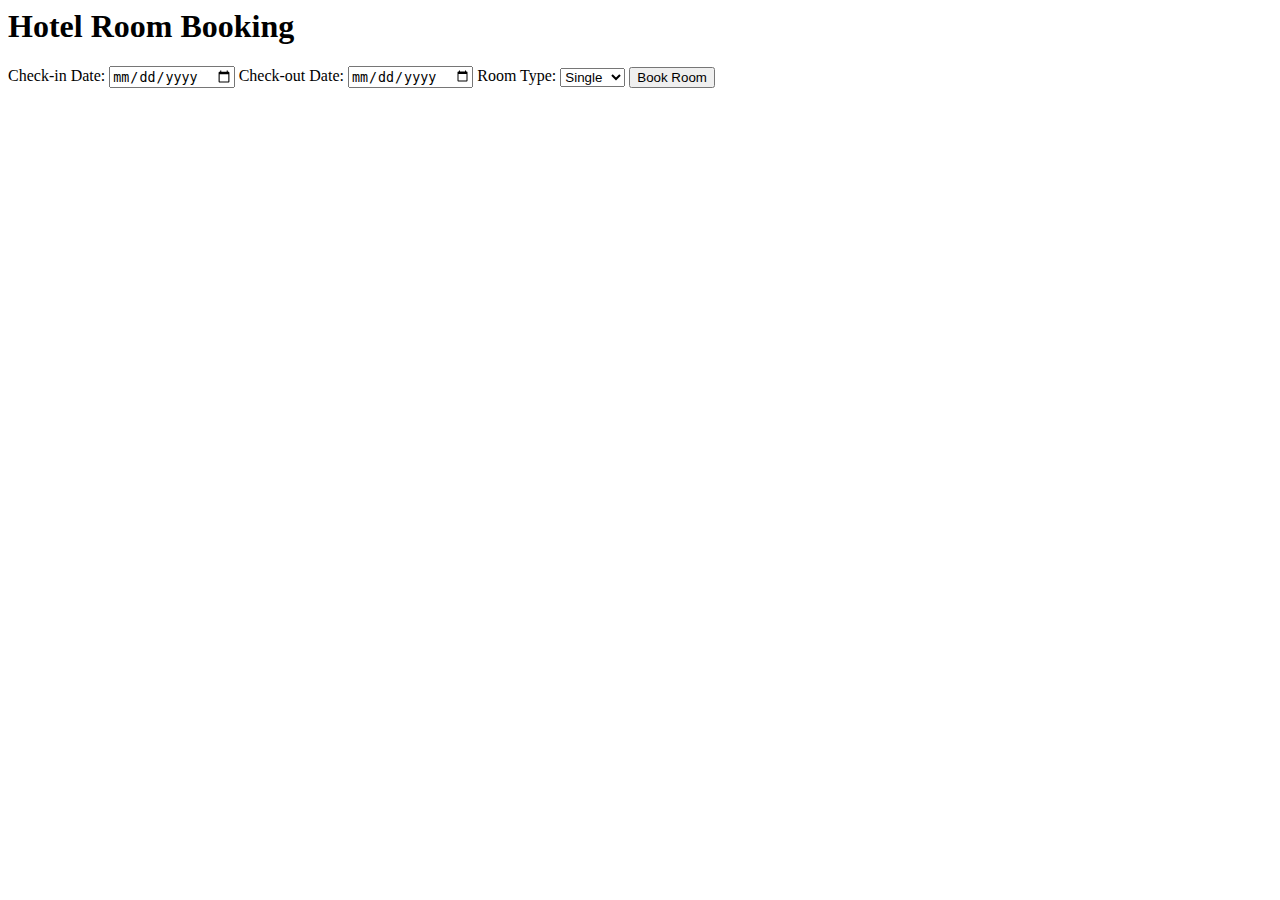
<file: index.html>
<body>
  <header>

<h1>Hotel Room Booking</h1>
</header>
<form>
<label for="check-in">Check-in Date:</label>
<input type="date" id="check-in" name="check-in">
<label for="check-out">Check-out Date:</label>
<input type="date" id="check-out" name="check-out">
<label for="room-type">Room Type:</label>
<select id="room-type" name="room-type">
<option value="single">Single</option>
<option value="double">Double</option>
<option value="suite">Suite</option>
</select>
<button type="submit">Book Room</button>
</form>
</body>
</file>
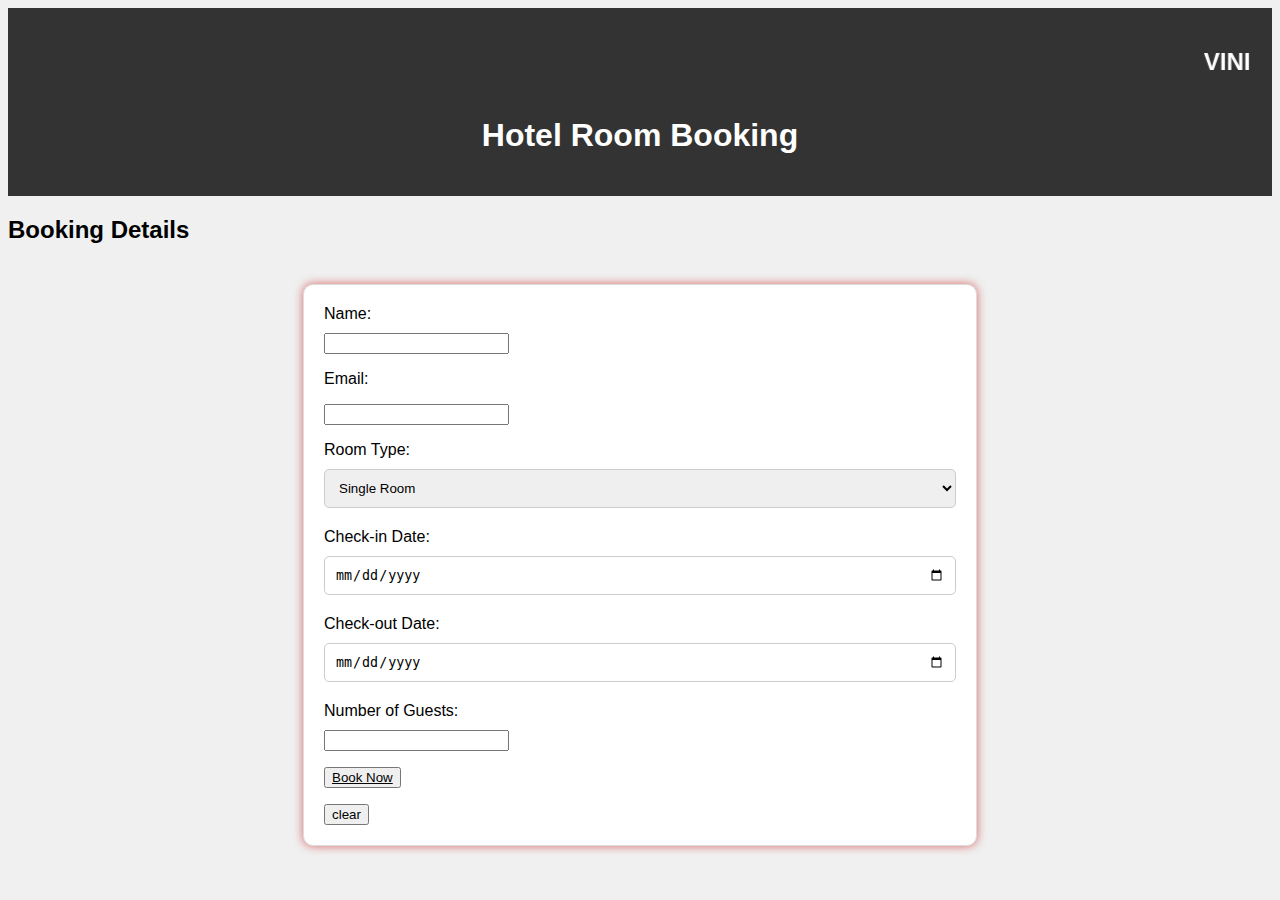
<file: book.html>
<html>
<head>
	<title>Hotel Room Booking</title>
	<link rel="stylesheet" href="style.css">
</head>
<body>
	<header>
        <marquee><h2>VINI Hotel Chikkamagalur District Balehonnur-577112</h2></marquee>
		<h1>Hotel Room Booking</h1>
	</header>

        <section class="booking-details">
            <h2>Booking Details</h2>
            <form>
              <label for="name">Name:</label>
              <input type="text" id="name" name="name" required>
              <p><label for="email">Email:</label></p>
              <p><input type="email" id="email" name="email" required></p>
              <label for="room-type">Room Type:</label>
              <select id="room-type" name="room-type" required>
                <option value="single">Single Room</option>
                <option value="double">Double Room</option>
              </select>
              <label for="check-in">Check-in Date:</label>
              <input type="date" id="check-in" name="check-in" required>
              <label for="check-out">Check-out Date:</label>
              <input type="date" id="check-out" name="check-out" required>
              <label for="guests">Number of Guests:</label>
              <input type="number" id="guests" name="guests" required>
              <p><button type="submit"><a href="booking.html" style="color:#020303;">Book Now</a></button></p>
              
              
               <input type="reset" value="clear"/>
  
            </form>
          </section>
        
	
</body>
</html>
</file>
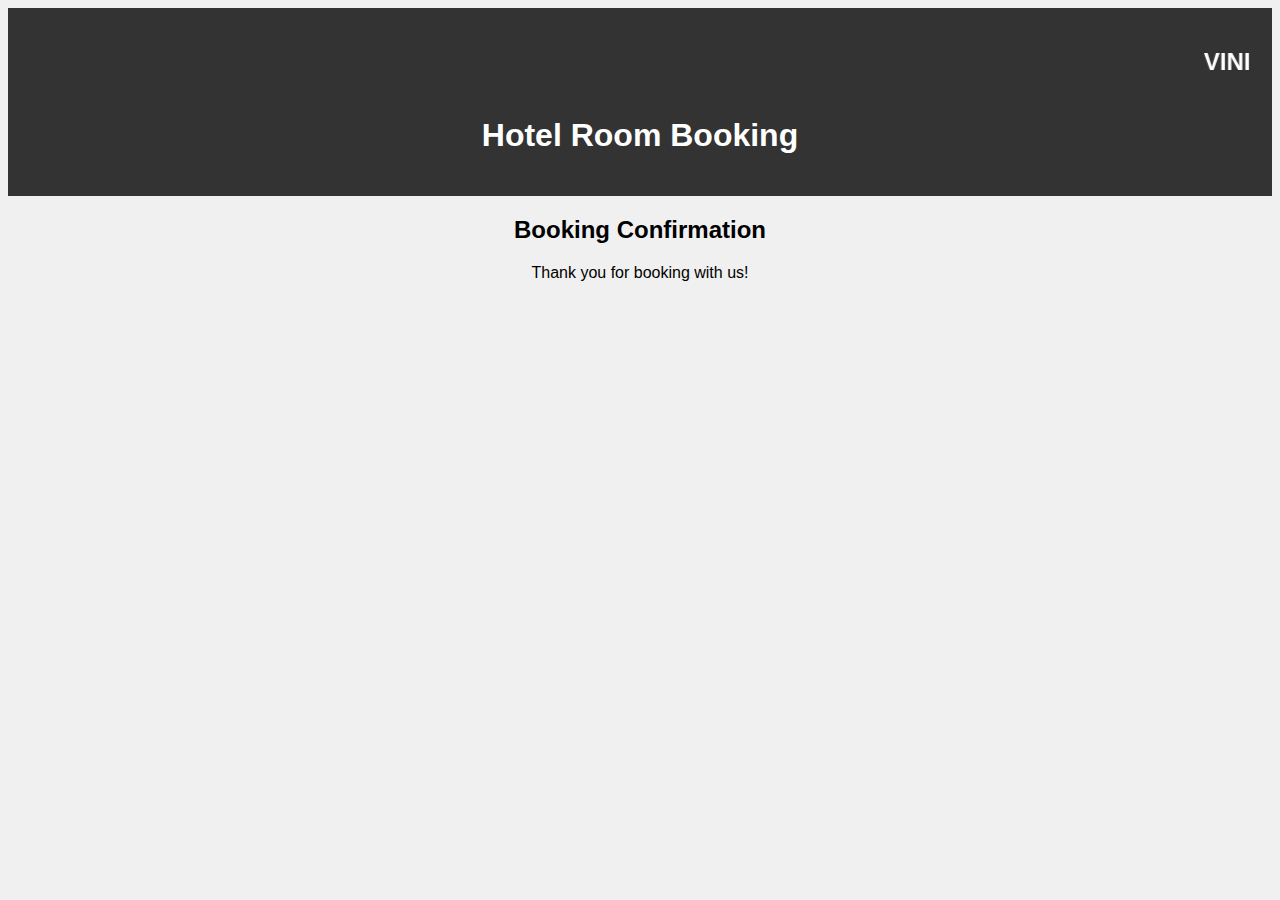
<file: booking.html>
<html>
<head>
	<title>Hotel Room Booking</title>
	<link rel="stylesheet" href="style.css">
</head>
<body>
	<header>
        <marquee><h2>VINI Hotel Chikkamagalur District Balehonnur-577112</h2></marquee>
		<h1>Hotel Room Booking</h1>
	</header>
    <section class="confirmation">
        <center>
        <h2>Booking Confirmation</h2>
        <p>Thank you for booking with us!</p>
        </center>
        
      </section>
      
</body>
</html>
</file>
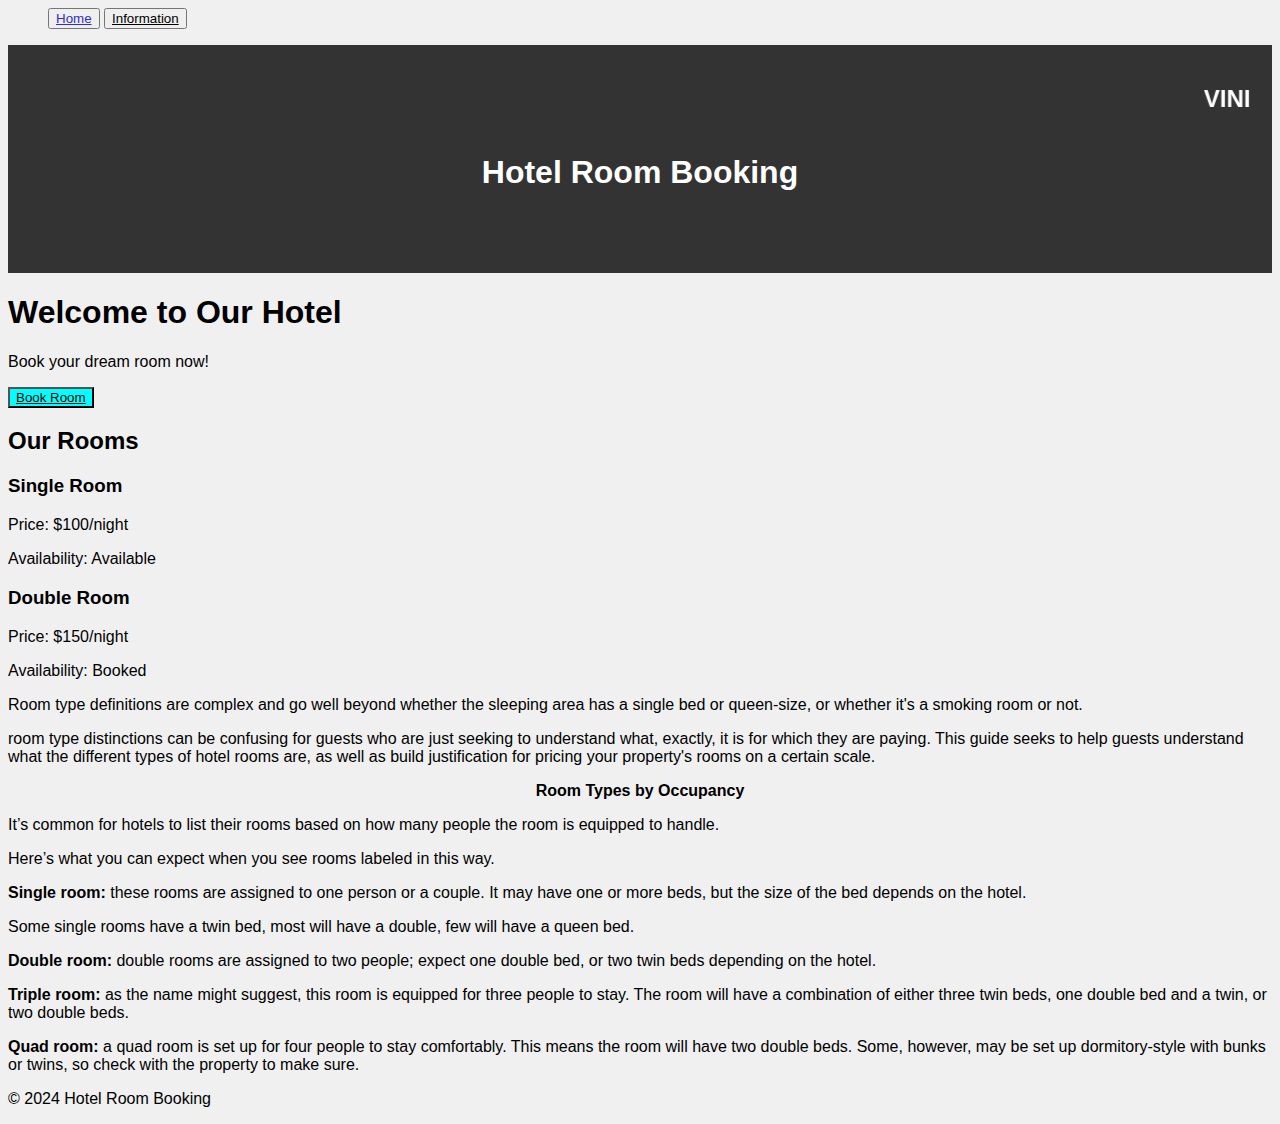
<file: home.html>
<html>
<head>
	<title>Hotel Room Booking</title>
	<link rel="stylesheet" href="style.css">
    <nav>
        <ul>
       <button> <a href="home.html" style="color: #302dd1;">Home</a></button>
          <button><a href="information.html" style="color: #010101;">Information</a></button>

        </ul>
      </nav>
</head>
    <body>
            <header>
                <marquee><h2>VINI Hotel Chikkamagalur District Balehonnur-577112</h2></marquee>
		<h1>Hotel Room Booking</h1>
        
            </header>

            <header>
                
            </header>
            <main>
                <section class="hero">
                    <h1>Welcome to Our Hotel</h1>
                    <p>Book your dream room now!</p>
                    <button style="background-color: aqua;"><a href="book.html" style="color:#020303;">Book Room</a></button>
                </section>
                <section class="rooms">
                    <h2>Our Rooms</h2>
                    <div class="room">
                        <h3>Single Room</h3>
                        <p>Price: $100/night</p>
                        <p>Availability: Available</p>
                    </div>
                    <div class="room">
                        <h3>Double Room</h3>
                        <p>Price: $150/night</p>
                        <p>Availability: Booked</p>
                    </div>
            
                </section>
            </main>
            <footer>
                <p>Room type definitions are complex and go well beyond whether the sleeping area has a single bed or queen-size, or whether it's a smoking room or not.</p>
        
        <p> room type distinctions can be confusing for guests who are just seeking to understand what, exactly, it is for which they are paying. This guide seeks to help guests understand what the different types of hotel rooms are, 
            as well as build justification for pricing your property's rooms on a certain scale.</p>
            <center><p><b>Room Types by Occupancy</b></p></center>
                <p>It’s common for hotels to list their rooms based on how many people the room is equipped to handle. </p>
                    <p> Here’s what you can expect when you see rooms labeled in this way.</p>
                
                <P><b>Single room:</b> these rooms are assigned to one person or a couple. It may have one or more beds, but the size of the bed depends on the hotel.</p>
                 Some single rooms have a twin bed, most will have a double, few will have a queen bed.
                
                <P><b>Double room:</b> double rooms are assigned to two people; expect one double bed, or two twin beds depending on the hotel.</p>
                
                <p><b>Triple room:</b> as the name might suggest, this room is equipped for three people to stay. The room will have a combination of either three twin beds, one double bed and a twin, or two double beds.</p>
                
               <p><b>Quad room:</b> a quad room is set up for four people to stay comfortably. This means the room will have two double beds. Some, however, may be set up dormitory-style with bunks or twins, so check with the property to make sure.</p>
                
                 </p>
                <p>&copy; 2024 Hotel Room Booking</p>
            </footer>
            
           

    </body>
</html>
</file>
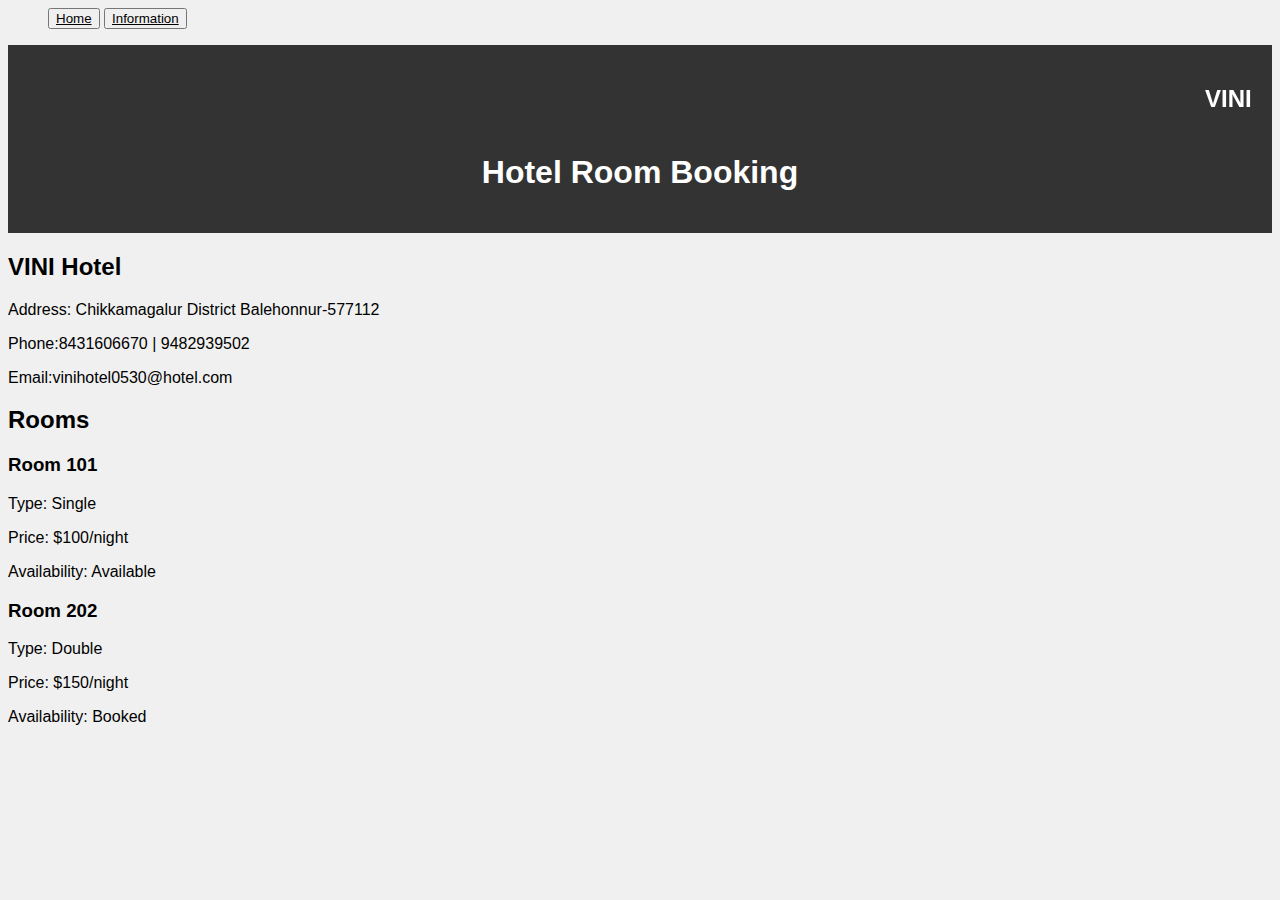
<file: information.html>
<html>
<head>
	<title>Hotel Room Booking</title>
	<link rel="stylesheet" href="style.css">
    <nav>
        <ul>
       <button> <a href="home.html" style="color: #020303;">Home</a></button>
          <button><a href="information.html" style="color: #010101;">Information</a></button>

        </ul>
      </nav>
</head>
    <body>
            <header>
                <marquee><h2>VINI Hotel Chikkamagalur District Balehonnur-577112</h2></marquee>
		<h1>Hotel Room Booking</h1>
        
            </header>

            <div class="hotel-info">
                <h2>VINI Hotel</h2>
                <p>Address: Chikkamagalur District Balehonnur-577112</p>
                <p>Phone:8431606670 | 9482939502</p>
                <p>Email:vinihotel0530@hotel.com</p>
              </div>
              
              <div class="rooms">
                <h2>Rooms</h2>
                <div class="room">
                  <h3>Room 101</h3>
                  <p>Type: Single</p>
                  <p>Price: $100/night</p>
                  <p>Availability: Available</p>
                </div>
                <div class="room">
                  <h3>Room 202</h3>
                  <p>Type: Double</p>
                  <p>Price: $150/night</p>
                  <p>Availability: Booked</p>
                </div>
              
              </div>
              
              

    </body>
</html>
</file>
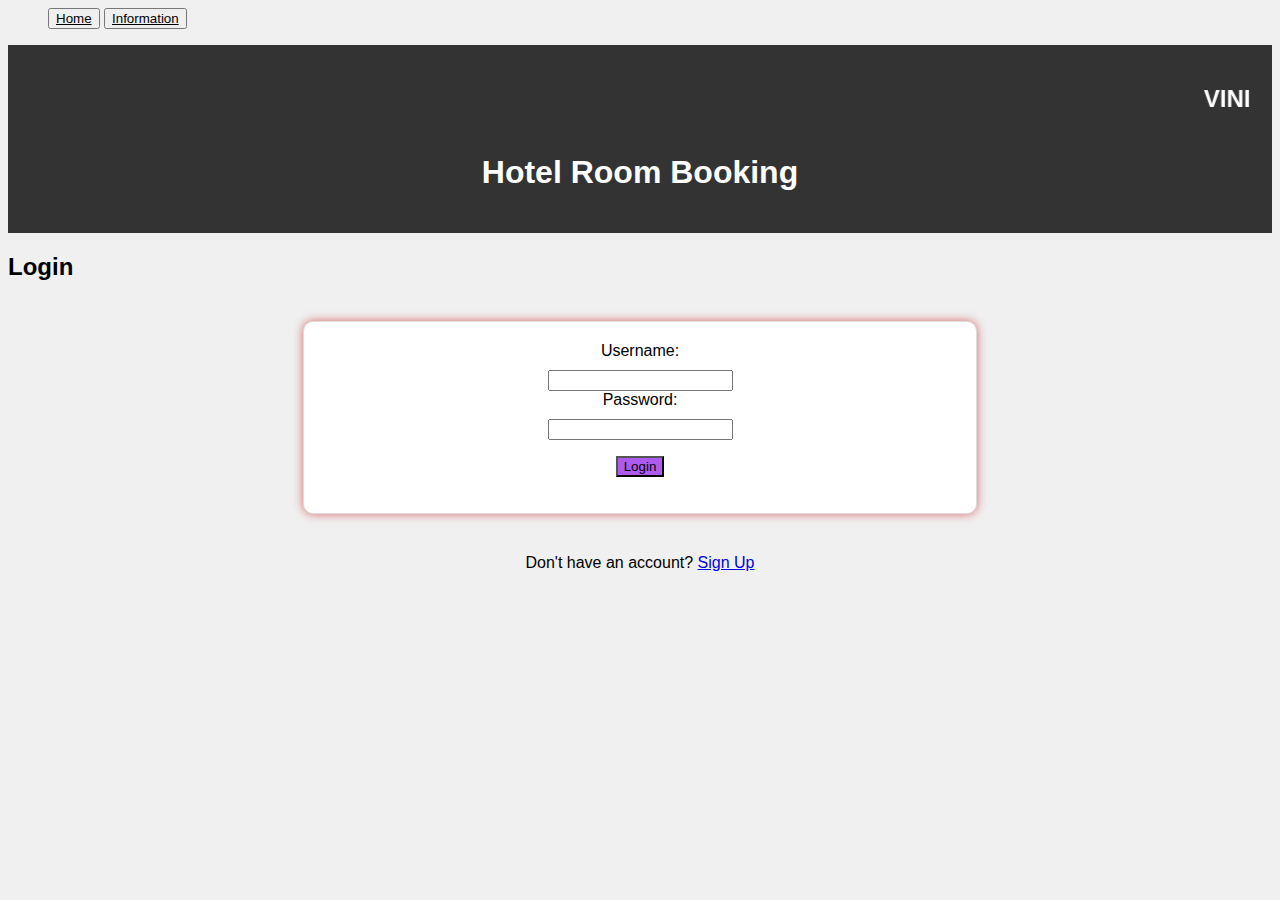
<file: login.html>
<html>
<head>
	<title>Hotel Room Booking</title>
	<link rel="stylesheet" href="style.css">
    <nav>
        <ul>
       <button> <a href="home.html" style="color: #020303;">Home</a></button>
          <button><a href="information.html" style="color: #010101;">Information</a></button>

        </ul>
      </nav>
</head>
    <body>
            <header>
                <marquee><h2>VINI Hotel Chikkamagalur District Balehonnur-577112</h2></marquee>
		<h1>Hotel Room Booking</h1>
        
        
	</header>
	<html>
<head>
	<title>Hotel Room Booking</title>
	<link rel="stylesheet" href="style.css">
</head>
<body>
	
    
	<div class="login-container">
        <h2>Login</h2>
        <center><form>
          <label for="username">Username:</label>
          <input type="text" id="username" name="username" required>
          
          
          <label for="password">Password:</label>
          <input type="password" id="password" name="password" required>
          <p><button style="background-color:rgb(174, 90, 238)" type="submit">Login</button></p></center>
          <center><p>Don't have an account? <a href="sign-up.html">Sign Up</a></p></center>
        </form>
      </div>
      
      
</body>
</html>


</body>
</html>
</file>
<file: style.css>
body {
	font-family: Arial, sans-serif;
	background-color: #f0f0f0;
}
header {
	background-color: #333;
	color: #fff;
	padding: 20px;
	text-align: center;
}
form {
	width: 50%;
	margin: 40px auto;
	background-color: #ffffff;
	padding: 20px;
	border: 1px solid #ddd;
	border-radius: 10px;
	box-shadow: 0 0 10px rgba(210, 55, 55, 0.745);
}
label {
	display: block;
	margin-bottom: 10px;
}
input[type="date"], select {
	width: 100%;
	padding: 10px;
	margin-bottom: 20px;
	border: 1px solid #ccc;
	border-radius: 5px;

button[type="submit"] {
	background-color: #333;
	color: #fff;
	padding: 10px 20px;
	border: none;
	border-radius: 5px;
	cursor: pointer;
}
button[type="submit"]:hover {
	background-color: #555;
}
button[type="Home"]:hover {
	background-color: #9e77fa;
}
  
.login-container {
	width: 500px;
	margin: 50px auto;
	padding: 20px;
	border: 1px solid #ccc;
	border-radius: 5px;
	box-shadow: 0 0 10px rgba(0, 0, 0, 0.1);
  }
  
  form {
	display: flex;
	flex-direction: column;
  }
  
  label {
	margin-bottom: 20px;
  }
  
  input[type="text"], input[type="password"] {
	padding: 10px;
	margin-bottom: 20px;
	border: 1px solid #ccc;
	border-radius: 5px;
  }
  
  button[type="submit"] {
	background-color: #4CAF50;
	color: #fff;
	padding: 10px 20px;
	border: none;
	border-radius: 5px;
	cursor: pointer;
  }
  
  button[type="submit"]:hover {
	background-color: #3e8e41;
  }
  .login-button {
	background-color: #4CAF50; /* Green */
	color: #FFFFFF; /* White */
	padding: 10px 20px;
	border: none;
	border-radius: 5px;
	cursor: pointer;
  }
  
  .login-button:hover {
	background-color: #3e8e41; /* Darker green */
  }
  
  
  
  .signup-container {
	width: 500px;
	margin: 50px auto;
	padding: 20px;
	border: 1px solid #ccc;
	border-radius: 5px;
	box-shadow: 0 0 10px rgba(0, 0, 0, 0.1);
  }
  
  form {
	display: flex;
	flex-direction: column;
  }
  
  label {
	margin-bottom: 10px;
  }
  
  input[type="text"], input[type="email"], input[type="password"] {
	padding: 10px;
	margin-bottom: 20px;
	border: 1px solid #ccc;
	border-radius: 5px;
  }
  
  button[type="submit"] {
	background-color: #4CAF50;
	color: #fff;
	padding: 10px 20px;
	border: none;
	border-radius: 5px;
	cursor: pointer;
  }
  
  button[type="submit"]:hover {
	background-color: #3e8e41;
  }
  
  body {
	font-family: Arial, sans-serif;
	margin: 0;
	padding: 0;
}

header {
	background-color: #333;
	color: #fff;
	padding: 20px;
	text-align: center;
}

nav ul {
	list-style: none;
	margin: 0;
	padding: 0;
	display: flex;
	justify-content: space-between;
}

nav li {
	margin-right: 20px;
}
}
</file>
